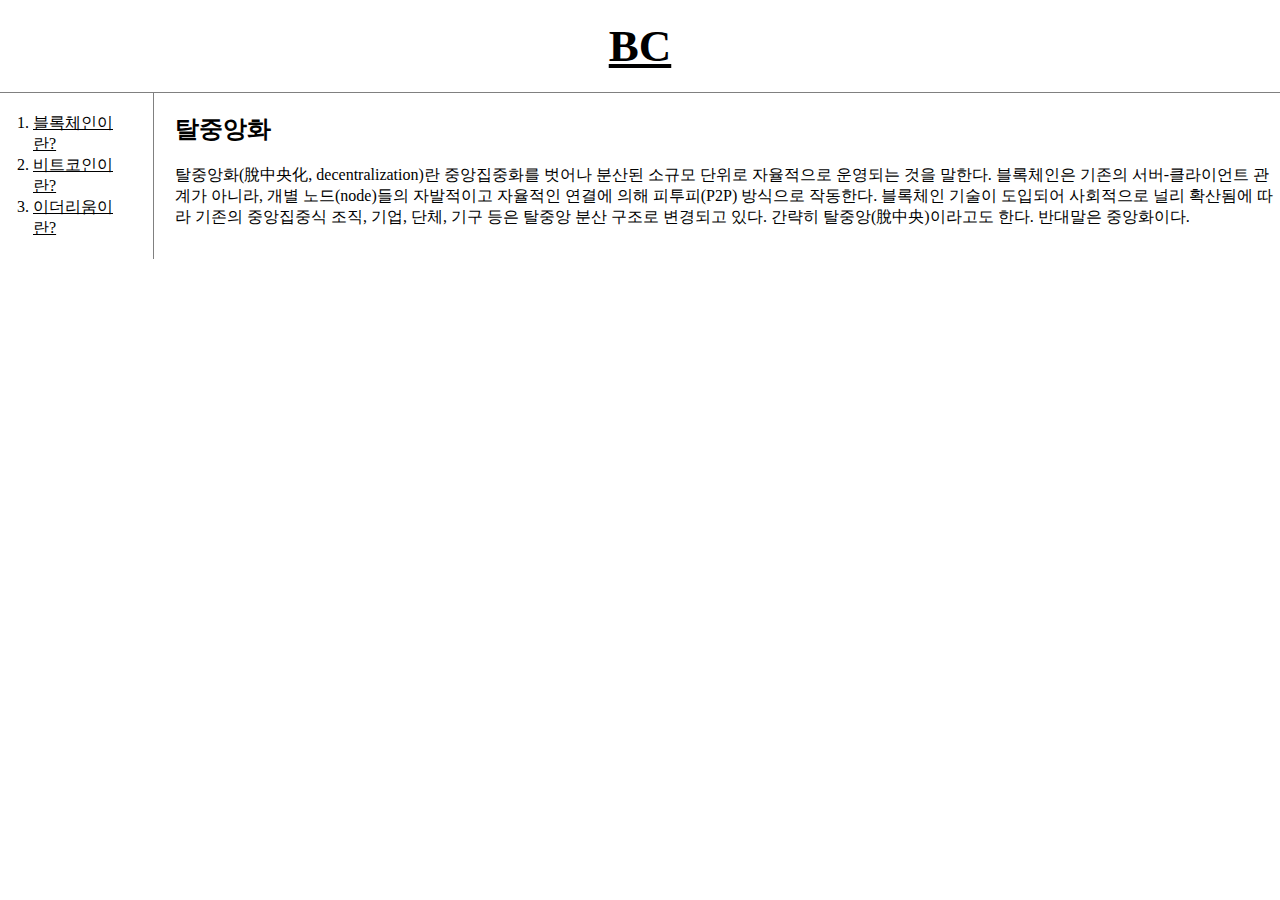
<file: index.html>
<!doctype html>
<html>
<head>
<title>BC1 - Welcome</title>
<meta charset="utf-8">
<link rel="stylesheet" href="style.css">
</head>
<body>
  <h1><a href="index.html">BC</a></h1>
  <div id="grid">
    <ol>
      <li><a href="1.html">블록체인이란?</a></li>
      <li><a href="2.html">비트코인이란?</a></li>
      <li><a href="3.html">이더리움이란?</a></li>
    </ol>
    <div id="article">
      <h2>탈중앙화</h2>
      <p>
        탈중앙화(脫中央化, decentralization)란 중앙집중화를 벗어나 분산된 소규모 단위로 자율적으로 운영되는 것을 말한다.
        블록체인은 기존의 서버-클라이언트 관계가 아니라, 개별 노드(node)들의 자발적이고 자율적인 연결에 의해 피투피(P2P) 방식으로 작동한다.
        블록체인 기술이 도입되어 사회적으로 널리 확산됨에 따라 기존의 중앙집중식 조직, 기업, 단체, 기구 등은 탈중앙 분산 구조로 변경되고 있다.
        간략히 탈중앙(脫中央)이라고도 한다. 반대말은 중앙화이다.
      </p>
      </div>
</div>
</body>
</html>
</file>
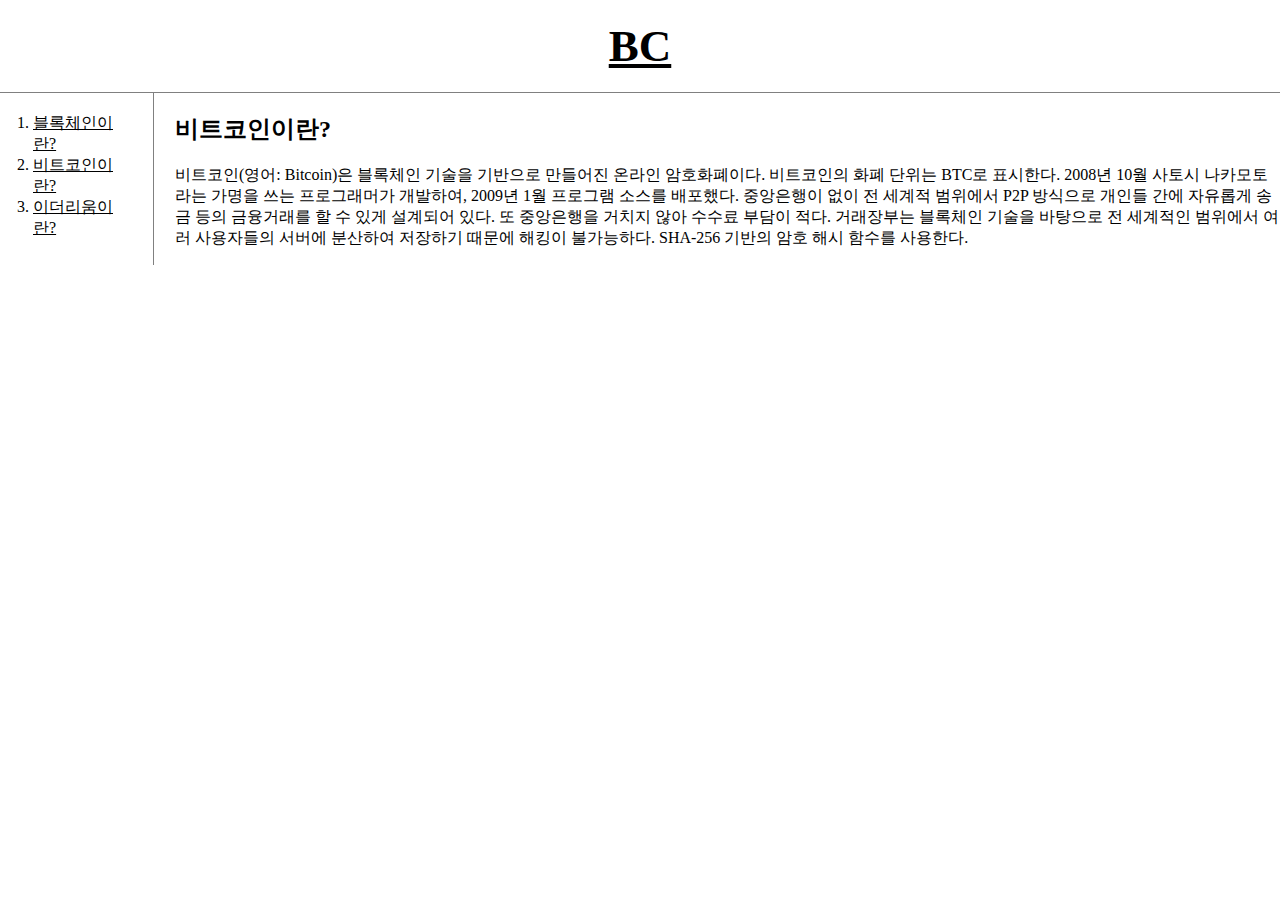
<file: 2.html>
<!doctype html>
<html>
<head>
<title>BC1 - Bitcoin</title>
<meta charset="utf-8">
<link rel="stylesheet" href="style.css">
</head>
<body>
  <h1><a href="index.html">BC</a></h1>
  <div id="grid">
    <ol>
      <li><a href="1.html">블록체인이란?</a></li>
      <li><a href="2.html">비트코인이란?</a></li>
      <li><a href="3.html">이더리움이란?</a></li>
    </ol>

    <div id="article">
      <h2>비트코인이란?</h2>
      <p>
        비트코인(영어: Bitcoin)은 블록체인 기술을 기반으로 만들어진 온라인 암호화폐이다.
        비트코인의 화폐 단위는 BTC로 표시한다. 2008년 10월 사토시 나카모토라는 가명을 쓰는 프로그래머가 개발하여,
        2009년 1월 프로그램 소스를 배포했다. 중앙은행이 없이 전 세계적 범위에서
        P2P 방식으로 개인들 간에 자유롭게 송금 등의 금융거래를 할 수 있게 설계되어 있다.
        또 중앙은행을 거치지 않아 수수료 부담이 적다. 거래장부는 블록체인 기술을 바탕으로 전 세계적인 범위에서 여러 사용자들의
        서버에 분산하여 저장하기 때문에 해킹이 불가능하다. SHA-256 기반의 암호 해시 함수를 사용한다.
      </p>
      </div>
  </div>
  </body>
  </html>
</file>
<file: style.css>
body {
  margin:0;
}
a{
  color:black;
}
h1{
font-size:45px;
text-align:center;
border-bottom: 1px solid gray;
margin:0;
padding:20px;
}
ol{
  border-right:1px solid gray;
  width: 100px;
  margin:0;
  padding:20px;
}

#grid{
  display:grid;
  grid-template-columns: 150px 1fr;
}
#article{
  padding-left: 25px;
}
#grid ol{
  padding-left: 33px;
}
@media(max-width:800px){
#grid{
  display:block;
  }
ol{border-right:none;
}
h1{border-bottom: none
}
}
</file>
